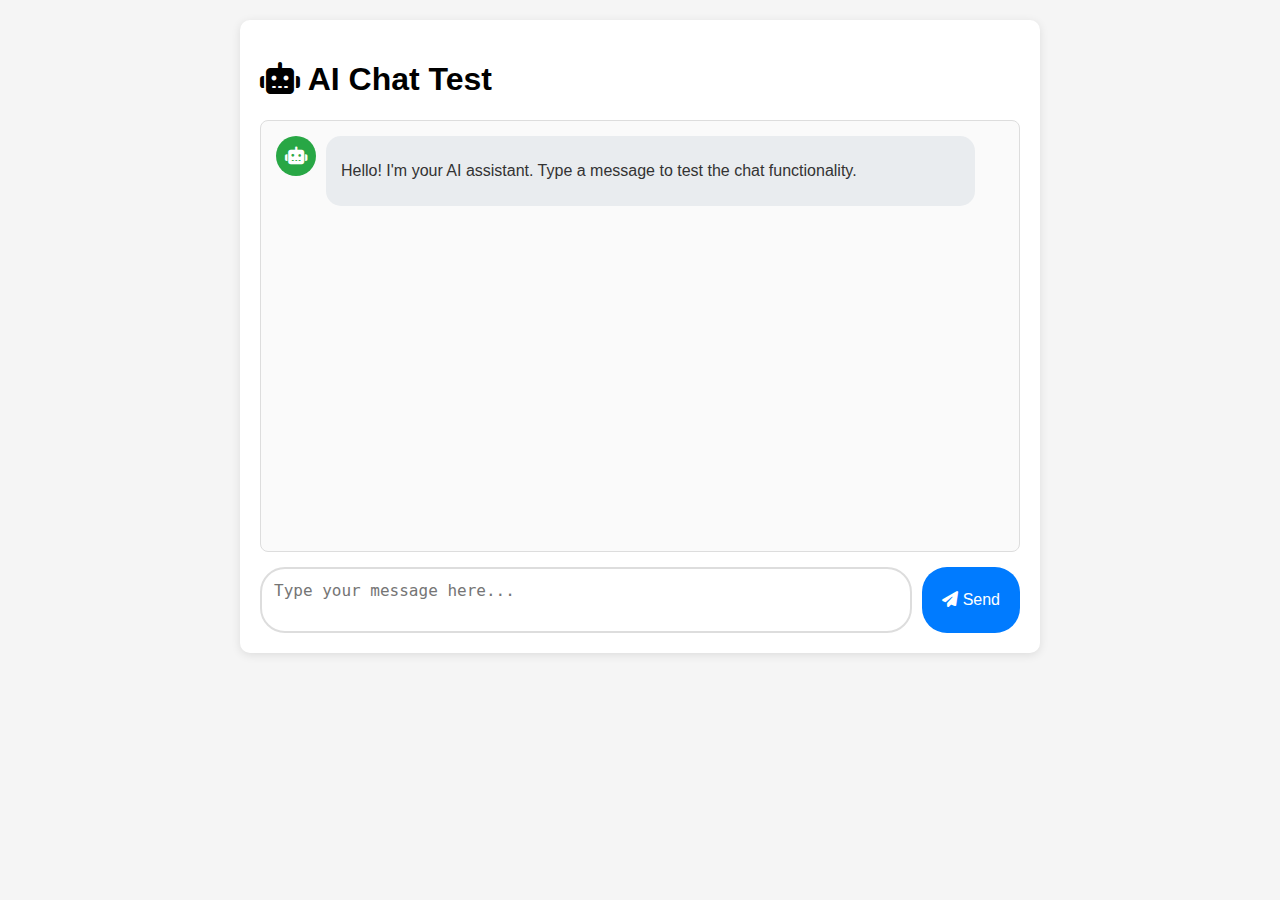
<file: test/chat_test.html>
<!DOCTYPE html>
<html lang="en">
<head>
    <meta charset="UTF-8">
    <meta name="viewport" content="width=device-width, initial-scale=1.0">
    <title>Chat Test - AI Assistant</title>
    <link href="https://cdnjs.cloudflare.com/ajax/libs/font-awesome/6.5.0/css/all.min.css" rel="stylesheet">
    <style>
        body {
            font-family: Arial, sans-serif;
            max-width: 800px;
            margin: 0 auto;
            padding: 20px;
            background-color: #f5f5f5;
        }
        .chat-container {
            background: white;
            border-radius: 10px;
            padding: 20px;
            box-shadow: 0 2px 10px rgba(0,0,0,0.1);
        }
        .chat-messages {
            height: 400px;
            overflow-y: auto;
            border: 1px solid #ddd;
            padding: 15px;
            margin-bottom: 15px;
            border-radius: 8px;
            background: #fafafa;
        }
        .message {
            display: flex;
            margin-bottom: 15px;
            animation: slideIn 0.3s ease-out;
        }
        .message-avatar {
            width: 40px;
            height: 40px;
            border-radius: 50%;
            display: flex;
            align-items: center;
            justify-content: center;
            margin-right: 10px;
            font-size: 18px;
        }
        .user-message .message-avatar {
            background-color: #007bff;
            color: white;
        }
        .assistant-message .message-avatar {
            background-color: #28a745;
            color: white;
        }
        .message-content {
            flex: 1;
            padding: 10px 15px;
            border-radius: 15px;
            word-wrap: break-word;
        }
        .user-message .message-content {
            background-color: #007bff;
            color: white;
            margin-left: auto;
            max-width: 70%;
        }
        .assistant-message .message-content {
            background-color: #e9ecef;
            color: #333;
            max-width: 85%;
        }
        .input-group {
            display: flex;
            gap: 10px;
        }
        #chat-input {
            flex: 1;
            padding: 12px;
            border: 2px solid #ddd;
            border-radius: 25px;
            font-size: 16px;
            resize: none;
        }
        #send-btn {
            padding: 12px 20px;
            background-color: #007bff;
            color: white;
            border: none;
            border-radius: 25px;
            cursor: pointer;
            font-size: 16px;
        }
        #send-btn:hover {
            background-color: #0056b3;
        }
        .loading {
            opacity: 0.6;
            font-style: italic;
        }
        @keyframes slideIn {
            from { opacity: 0; transform: translateY(20px); }
            to { opacity: 1; transform: translateY(0); }
        }
        .typing-indicator {
            display: flex;
            align-items: center;
            color: #666;
            font-style: italic;
        }
        .typing-dots {
            display: inline-flex;
            gap: 3px;
            margin-left: 8px;
        }
        .typing-dot {
            width: 6px;
            height: 6px;
            background-color: #007bff;
            border-radius: 50%;
            animation: bounce 1.4s ease-in-out infinite both;
        }
        .typing-dot:nth-child(1) { animation-delay: -0.32s; }
        .typing-dot:nth-child(2) { animation-delay: -0.16s; }
        .typing-dot:nth-child(3) { animation-delay: 0s; }
        @keyframes bounce {
            0%, 20%, 53%, 80%, 100% { transform: translate3d(0,0,0); }
            40%, 43% { transform: translate3d(0, -8px, 0); }
            70% { transform: translate3d(0, -4px, 0); }
            90% { transform: translate3d(0, -2px, 0); }
        }
    </style>
</head>
<body>
    <div class="chat-container">
        <h1><i class="fas fa-robot"></i> AI Chat Test</h1>
        <div class="chat-messages" id="chat-messages">
            <div class="message assistant-message">
                <div class="message-avatar">
                    <i class="fas fa-robot"></i>
                </div>
                <div class="message-content">
                    <p>Hello! I'm your AI assistant. Type a message to test the chat functionality.</p>
                </div>
            </div>
        </div>
        
        <div class="input-group">
            <textarea 
                id="chat-input" 
                placeholder="Type your message here..."
                rows="2"
            ></textarea>
            <button id="send-btn">
                <i class="fas fa-paper-plane"></i> Send
            </button>
        </div>
    </div>

    <script>
        const chatInput = document.getElementById('chat-input');
        const sendBtn = document.getElementById('send-btn');
        const chatMessages = document.getElementById('chat-messages');

        // Add message to chat
        function addMessage(role, content) {
            const messageDiv = document.createElement('div');
            messageDiv.classList.add('message', `${role}-message`);
            
            const avatar = document.createElement('div');
            avatar.classList.add('message-avatar');
            avatar.innerHTML = role === 'user' ? '<i class="fas fa-user"></i>' : '<i class="fas fa-robot"></i>';
            
            const contentDiv = document.createElement('div');
            contentDiv.classList.add('message-content');
            contentDiv.innerHTML = `<p>${content}</p>`;
            
            messageDiv.appendChild(avatar);
            messageDiv.appendChild(contentDiv);
            chatMessages.appendChild(messageDiv);
            
            // Scroll to bottom
            chatMessages.scrollTop = chatMessages.scrollHeight;
        }

        // Show typing indicator
        function showTyping() {
            const typingDiv = document.createElement('div');
            typingDiv.id = 'typing-indicator';
            typingDiv.classList.add('message', 'assistant-message', 'typing-indicator');
            
            typingDiv.innerHTML = `
                <div class="message-avatar">
                    <i class="fas fa-robot"></i>
                </div>
                <div class="message-content">
                    AI is thinking...
                    <div class="typing-dots">
                        <span class="typing-dot"></span>
                        <span class="typing-dot"></span>
                        <span class="typing-dot"></span>
                    </div>
                </div>
            `;
            
            chatMessages.appendChild(typingDiv);
            chatMessages.scrollTop = chatMessages.scrollHeight;
        }

        // Hide typing indicator
        function hideTyping() {
            const typingIndicator = document.getElementById('typing-indicator');
            if (typingIndicator) {
                typingIndicator.remove();
            }
        }

        // Send message function
        async function sendMessage() {
            const messageText = chatInput.value.trim();
            if (!messageText) return;

            // Add user message
            addMessage('user', messageText);
            chatInput.value = '';
            
            // Show typing
            showTyping();

            try {
                // Send to backend
                const response = await fetch('/api/chat', {
                    method: 'POST',
                    headers: {
                        'Content-Type': 'application/json'
                    },
                    body: JSON.stringify({
                        prompt: messageText,
                        username: 'TestUser',
                        role: 'Friend'
                    })
                });

                const data = await response.json();
                console.log('API Response:', data);
                
                // Hide typing
                hideTyping();

                if (data.success && data.response) {
                    // Add AI response
                    addMessage('assistant', data.response);
                } else {
                    // Add error message
                    addMessage('assistant', `Error: ${data.error || 'Unknown error occurred'}`);
                }
            } catch (error) {
                console.error('Error:', error);
                hideTyping();
                addMessage('assistant', `Network error: ${error.message}`);
            }
        }

        // Event listeners
        sendBtn.addEventListener('click', sendMessage);
        
        chatInput.addEventListener('keydown', function(event) {
            if (event.key === 'Enter' && !event.shiftKey) {
                event.preventDefault();
                sendMessage();
            }
        });

        // Test message on page load
        console.log('Chat test page loaded successfully');
    </script>
</body>
</html>
</file>
